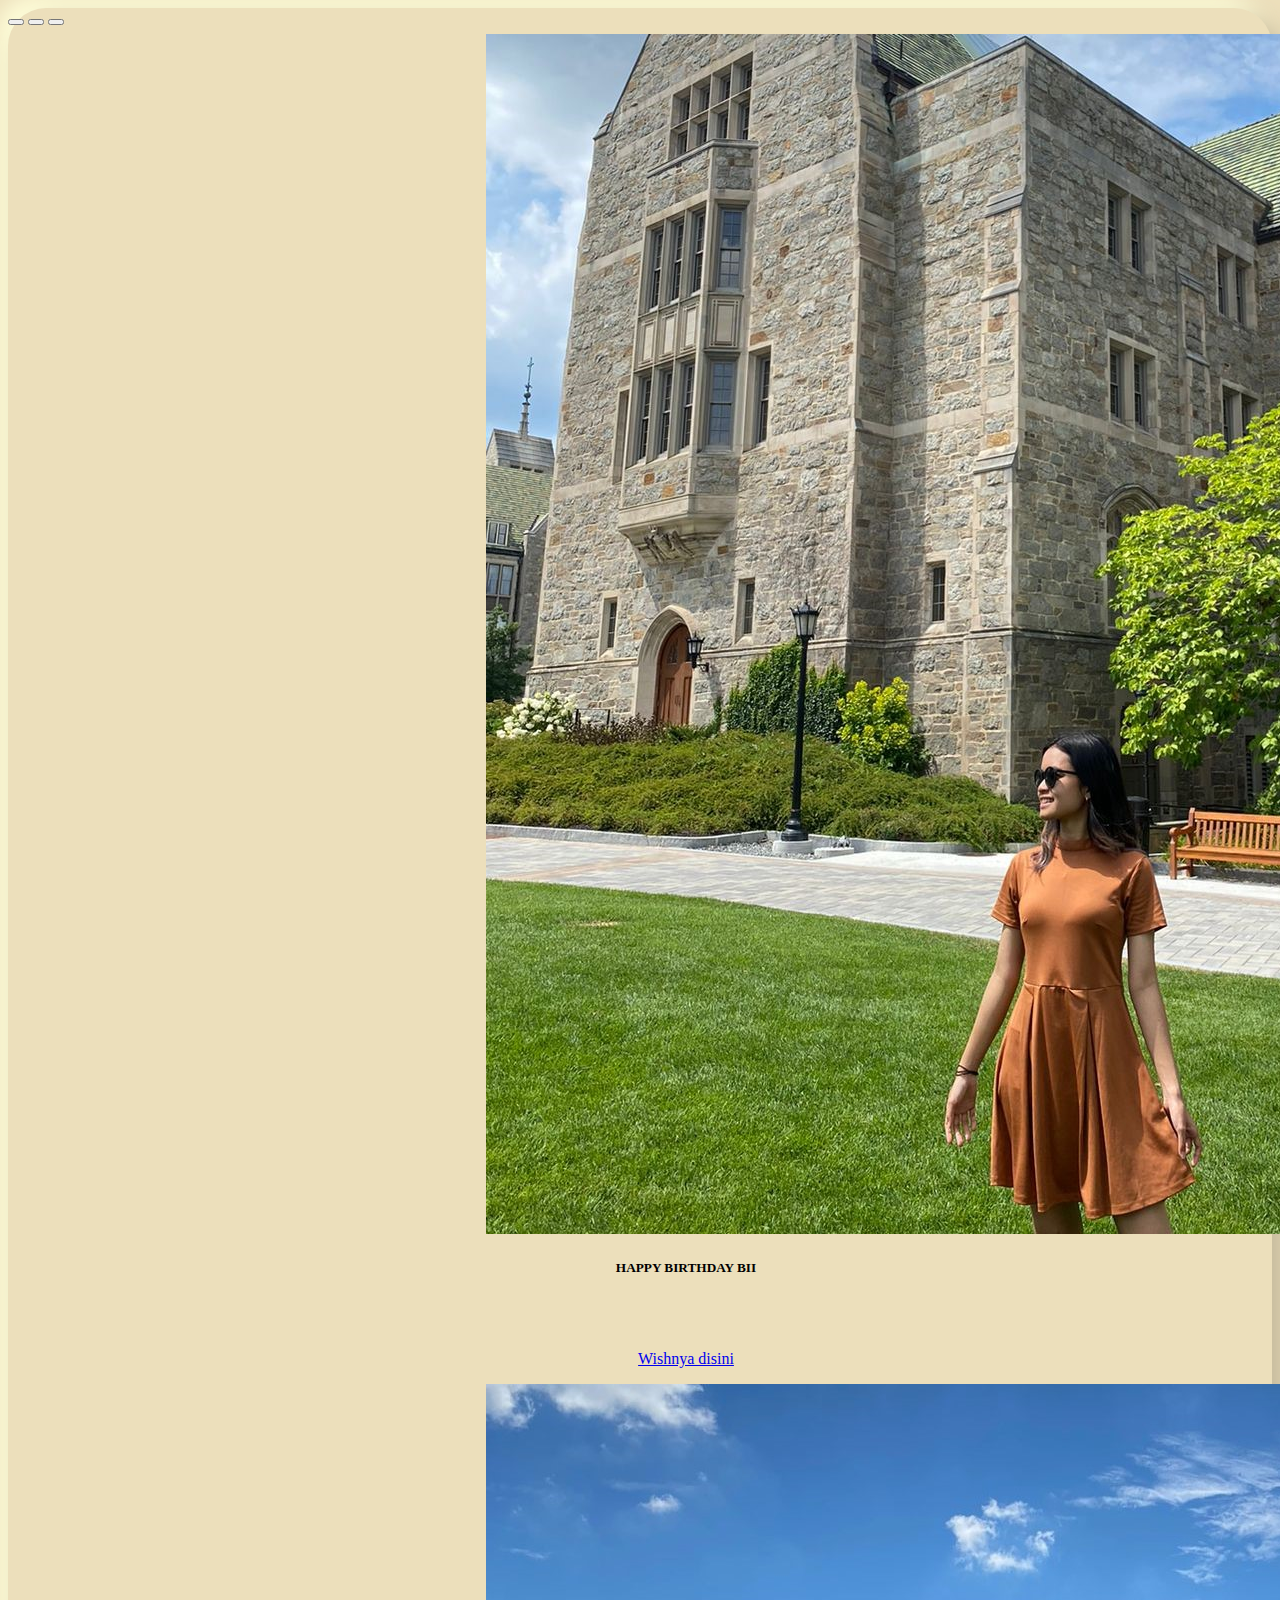
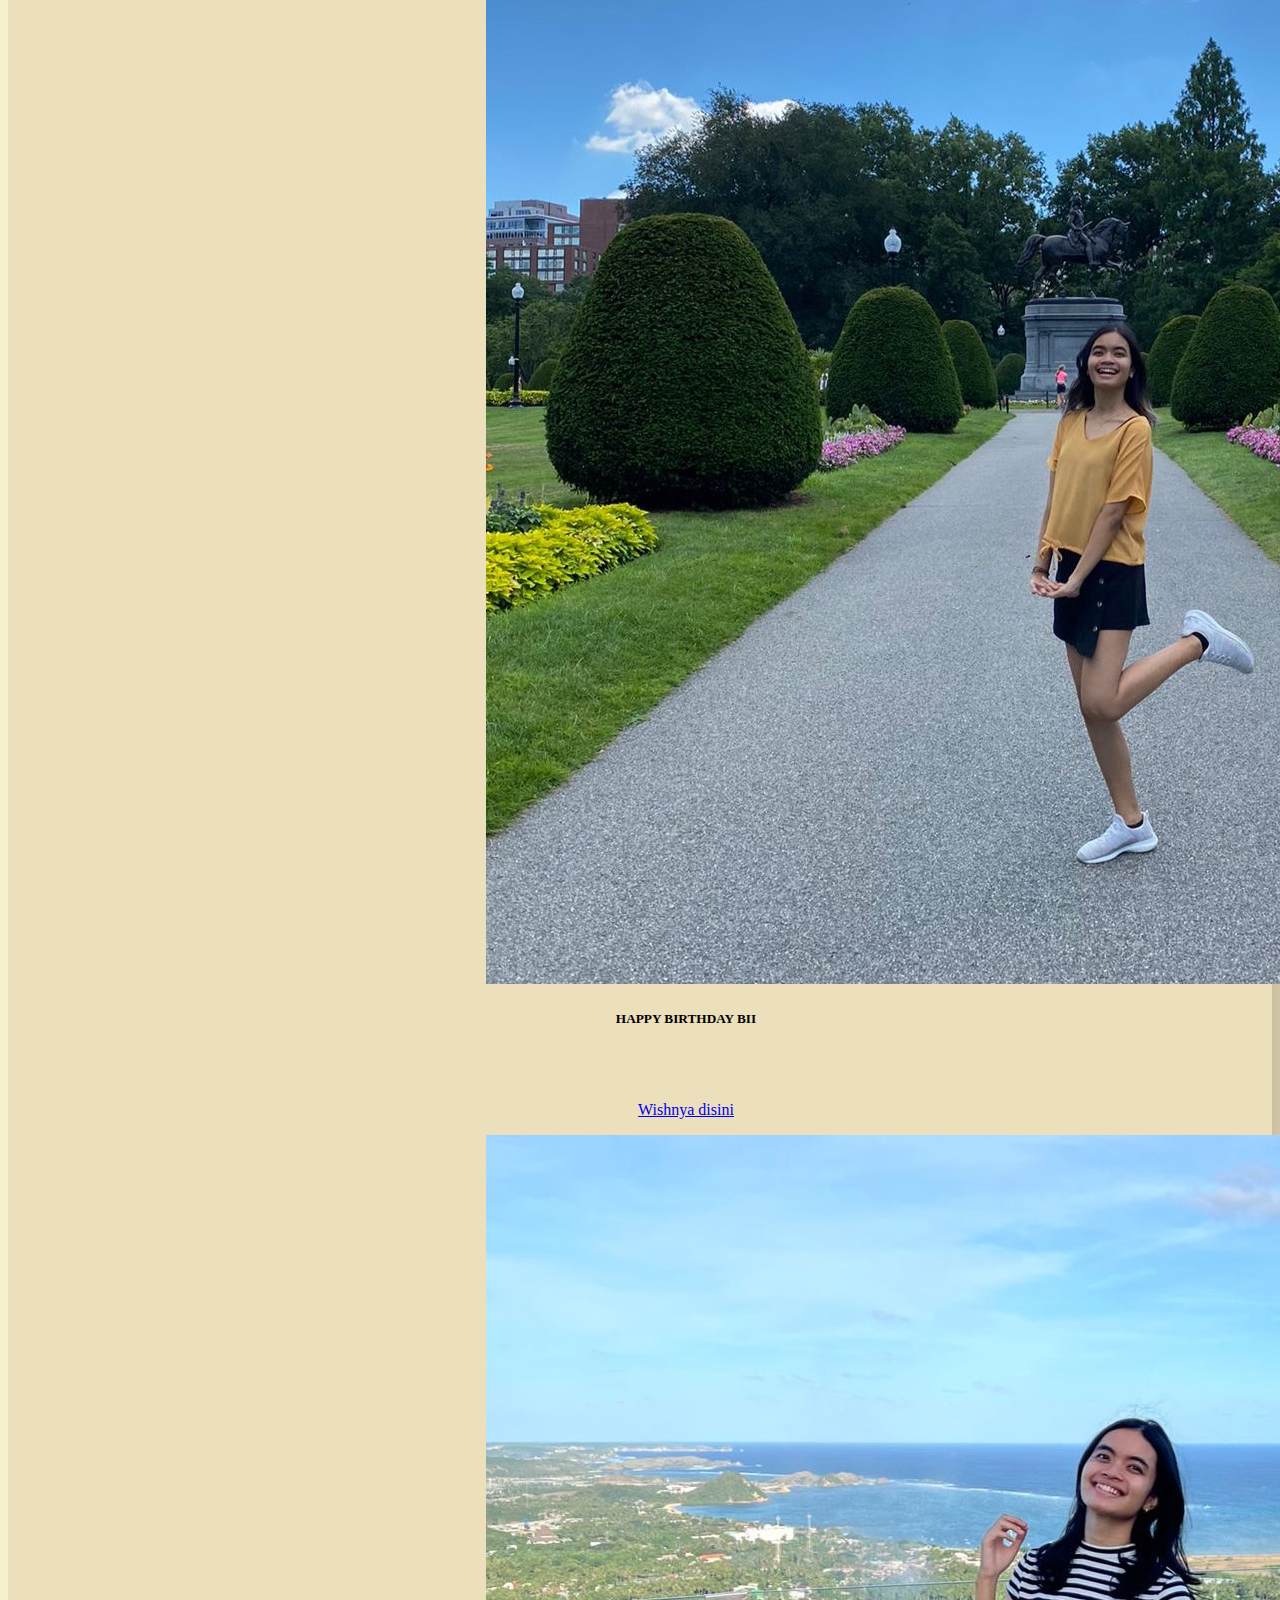
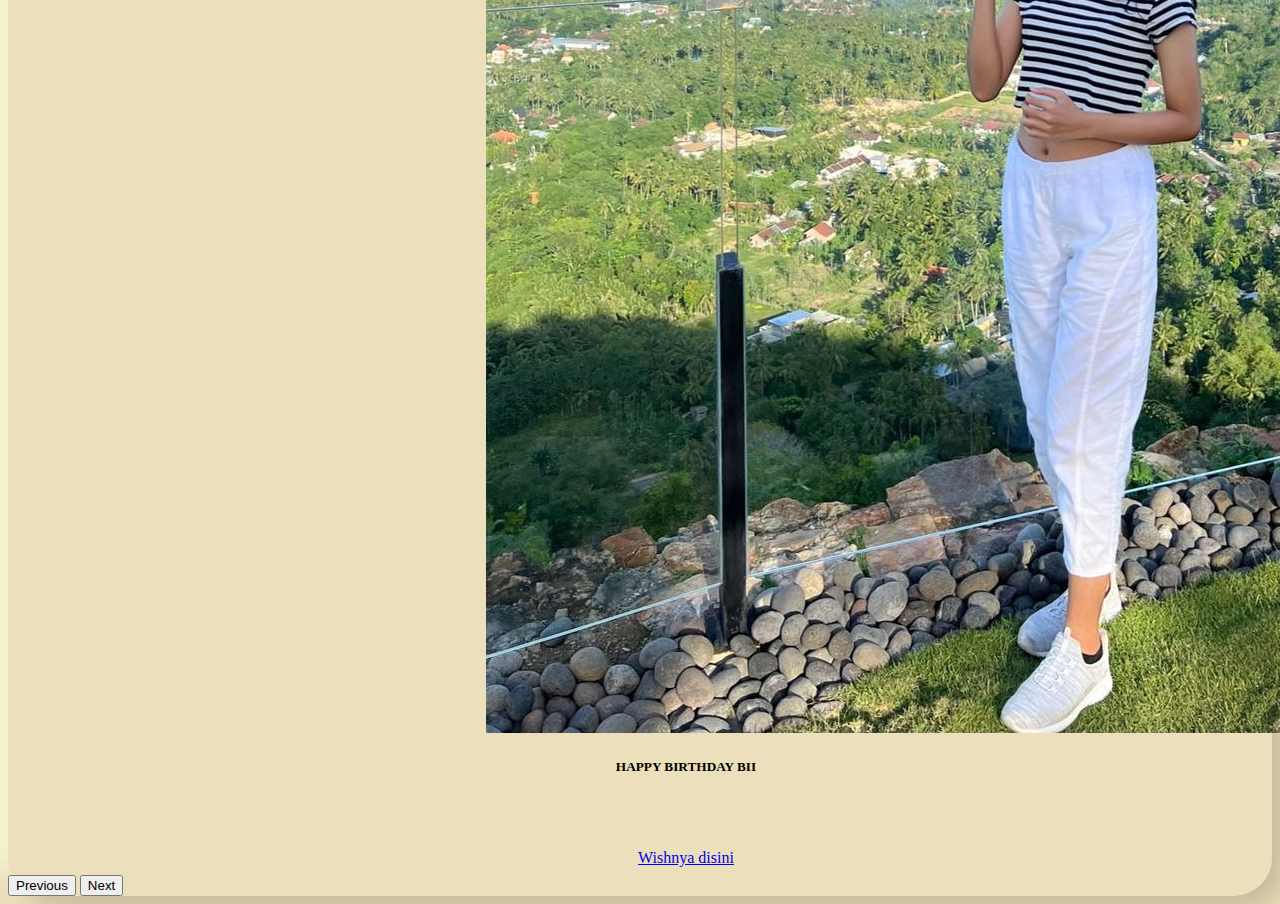
<file: index.html>
<!doctype html>
<html lang="en">
  <head>
    <meta charset="utf-8">
    <meta name="viewport" content="width=device-width, initial-scale=1">
    <title>Birthday</title>
    <link href="https://cdn.jsdelivr.net/npm/bootstrap@5.2.2/dist/css/bootstrap.min.css" rel="stylesheet" integrity="sha384-Zenh87qX5JnK2Jl0vWa8Ck2rdkQ2Bzep5IDxbcnCeuOxjzrPF/et3URy9Bv1WTRi" crossorigin="anonymous">
    <link rel="stylesheet" href="ultahbii2.css">
    <!-- <link rel="stylesheet" href="ultahbii.css"> -->
  </head>
  <body>
    <div id="carouselExampleIndicators" class="carousel slide" data-bs-ride="true">
      <div class="carousel-indicators">
        <button type="button" data-bs-target="#carouselExampleIndicators" data-bs-slide-to="0" class="active" aria-current="true" aria-label="Slide 1"></button>
        <button type="button" data-bs-target="#carouselExampleIndicators" data-bs-slide-to="1" aria-label="Slide 2"></button>
        <button type="button" data-bs-target="#carouselExampleIndicators" data-bs-slide-to="2" aria-label="Slide 3"></button>
      </div>
      <div class="carousel-inner">
        <div class="carousel-item active">
          <div class="cardslide">
            <div class="card">
              <img src="bii1.1.jpeg" class="card-img-top" alt="biii1.jpeg">
              <div class="card-body">
                <h5 class="card-title">HAPPY BIRTHDAY BII</h5>
                <p class="card-text"><br><br></p>
                <a href="ultahbii.html" class="btn btn-primary">Wishnya disini</a>
              </div>
            </div>
          </div>
        </div>
        <div class="carousel-item">
          <div class="cardslide">
            <div class="card">
              <img src="bii1.2.jpeg" class="card-img-top" alt="biii1.jpeg">
              <div class="card-body">
                <h5 class="card-title">HAPPY BIRTHDAY BII</h5>
                <p class="card-text"><br><br></p>
                <a href="ultahbii.html" class="btn btn-primary">Wishnya disini</a>
              </div>
            </div>
          </div>
        </div>
        <div class="carousel-item">
          <div class="cardslide">
            <div class="card">
              <img src="bii1.3.jpeg" class="card-img-top" alt="biii1.jpeg">
              <div class="card-body">
                <h5 class="card-title">HAPPY BIRTHDAY BII</h5>
                <p class="card-text"><br><br></p>
                <a href="ultahbii.html" class="btn btn-primary">Wishnya disini</a>
              </div>
            </div>
          </div>
        </div>
      </div>
      <button class="carousel-control-prev" type="button" data-bs-target="#carouselExampleIndicators" data-bs-slide="prev">
        <span class="carousel-control-prev-icon" aria-hidden="true"></span>
        <span class="visually-hidden">Previous</span>
      </button>
      <button class="carousel-control-next" type="button" data-bs-target="#carouselExampleIndicators" data-bs-slide="next">
        <span class="carousel-control-next-icon" aria-hidden="true"></span>
        <span class="visually-hidden">Next</span>
      </button>
    </div>
    <script src="https://cdn.jsdelivr.net/npm/bootstrap@5.2.2/dist/js/bootstrap.bundle.min.js" integrity="sha384-OERcA2EqjJCMA+/3y+gxIOqMEjwtxJY7qPCqsdltbNJuaOe923+mo//f6V8Qbsw3" crossorigin="anonymous"></script>
  </body>
</html>
</file>
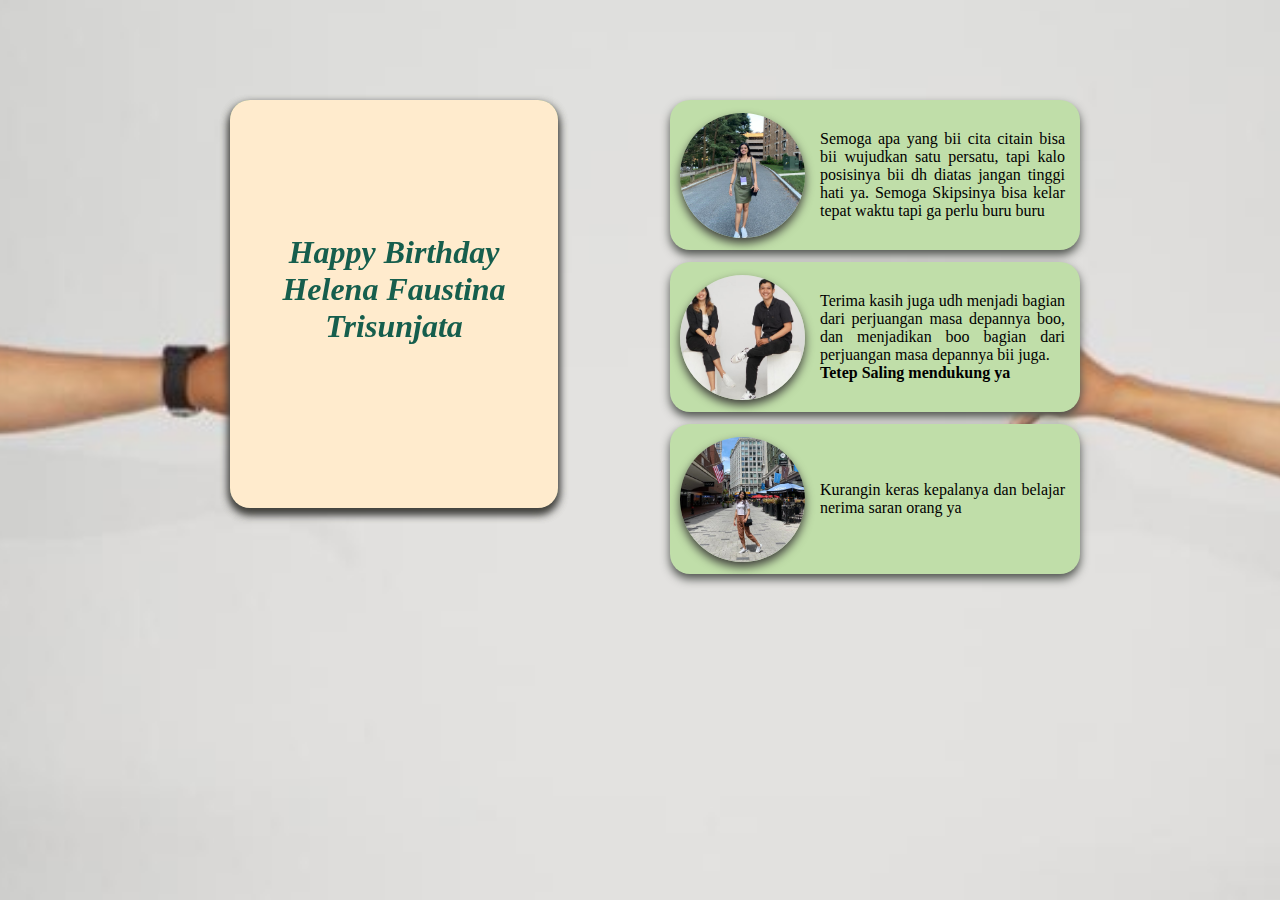
<file: ultahbii.html>
<!DOCTYPE html>
<html>
  <head>
    <meta charset="UTF-8">
    <meta http-equiv="X-UA-Compatible" content="IE=edge">
    <meta name="viewport" content="width=device-width, initial-scale=1.0">
    <title>Happy Birthday Bii</title>
    <link rel="stylesheet" href="ultahbii.css">
  </head>
  <body>
    <div class="container">
      <div class="card">
        <div class="outside">
          <h1>Happy Birthday Helena Faustina Trisunjata</h1>
        </div>
        <div class="inside">
          <img src="biii3.jpeg" alt="" width="275px">
          <h3>Orang yang mandiri, keras kepala, idealisnya tinggi, introvert + wibu, dari luar keliatan dingin tapi hatinya sangat baik, cita citanya jadi sugar mommy</h3>
        </div>
      </div>
      <div class="block">
        <div class="frames frame1">
          <img src="biii4.jpeg" alt="ayang2" width="200px">
          <p>Semoga apa yang bii cita citain bisa bii wujudkan satu persatu, tapi kalo posisinya bii dh diatas jangan tinggi hati ya. Semoga Skipsinya bisa kelar tepat waktu tapi ga perlu buru buru</p>
        </div>
        <div class="frames frame2">
          <img src="biiboo1.jpeg" alt="ayang3" width="200px">
          <p>Terima kasih juga udh menjadi bagian dari perjuangan masa depannya boo, dan menjadikan boo bagian dari perjuangan masa depannya bii juga. <br><b>Tetep Saling mendukung ya</b></p>
        </div>
        <div class="frames frame3">
          <img src="biii2.jpeg" alt="ayang4" width="200px">
          <p>Kurangin keras kepalanya dan belajar nerima saran orang ya</p>
        </div>
      </div>
    </div>
  </body>
</html>
</file>
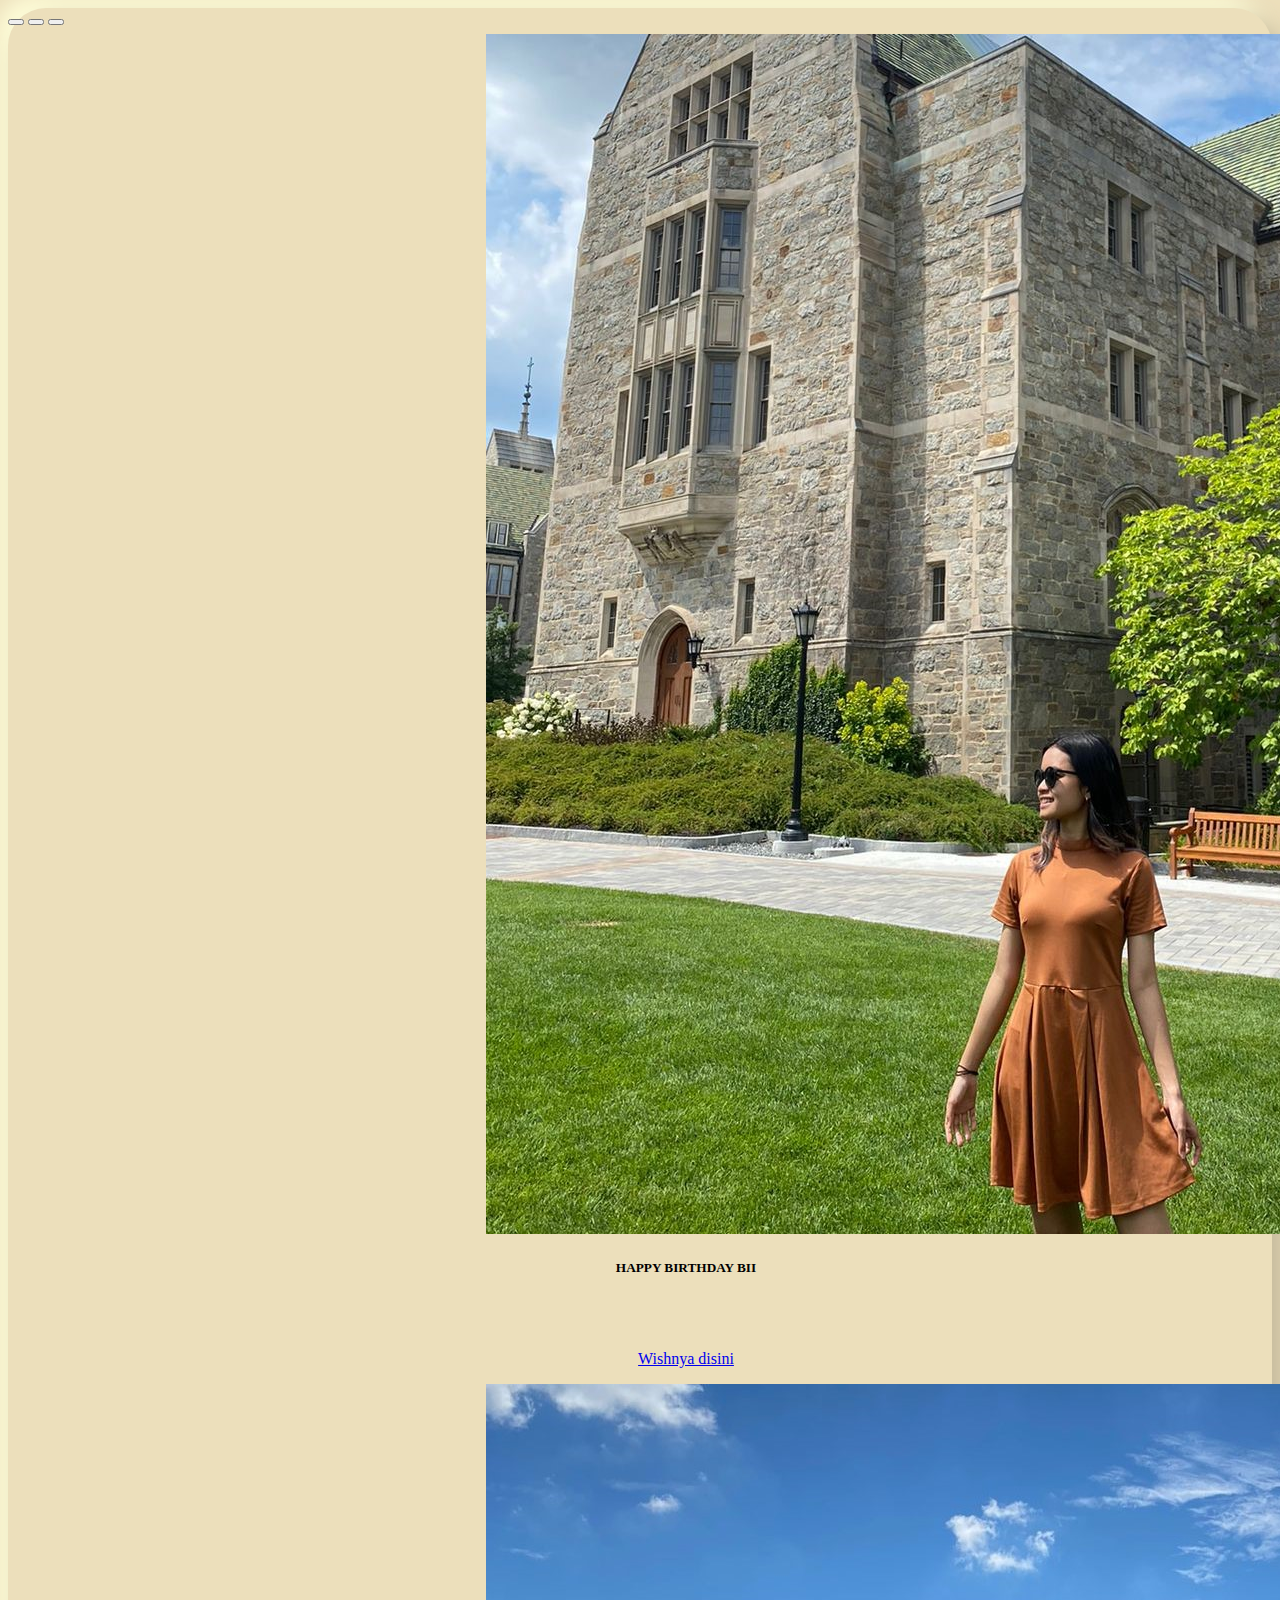
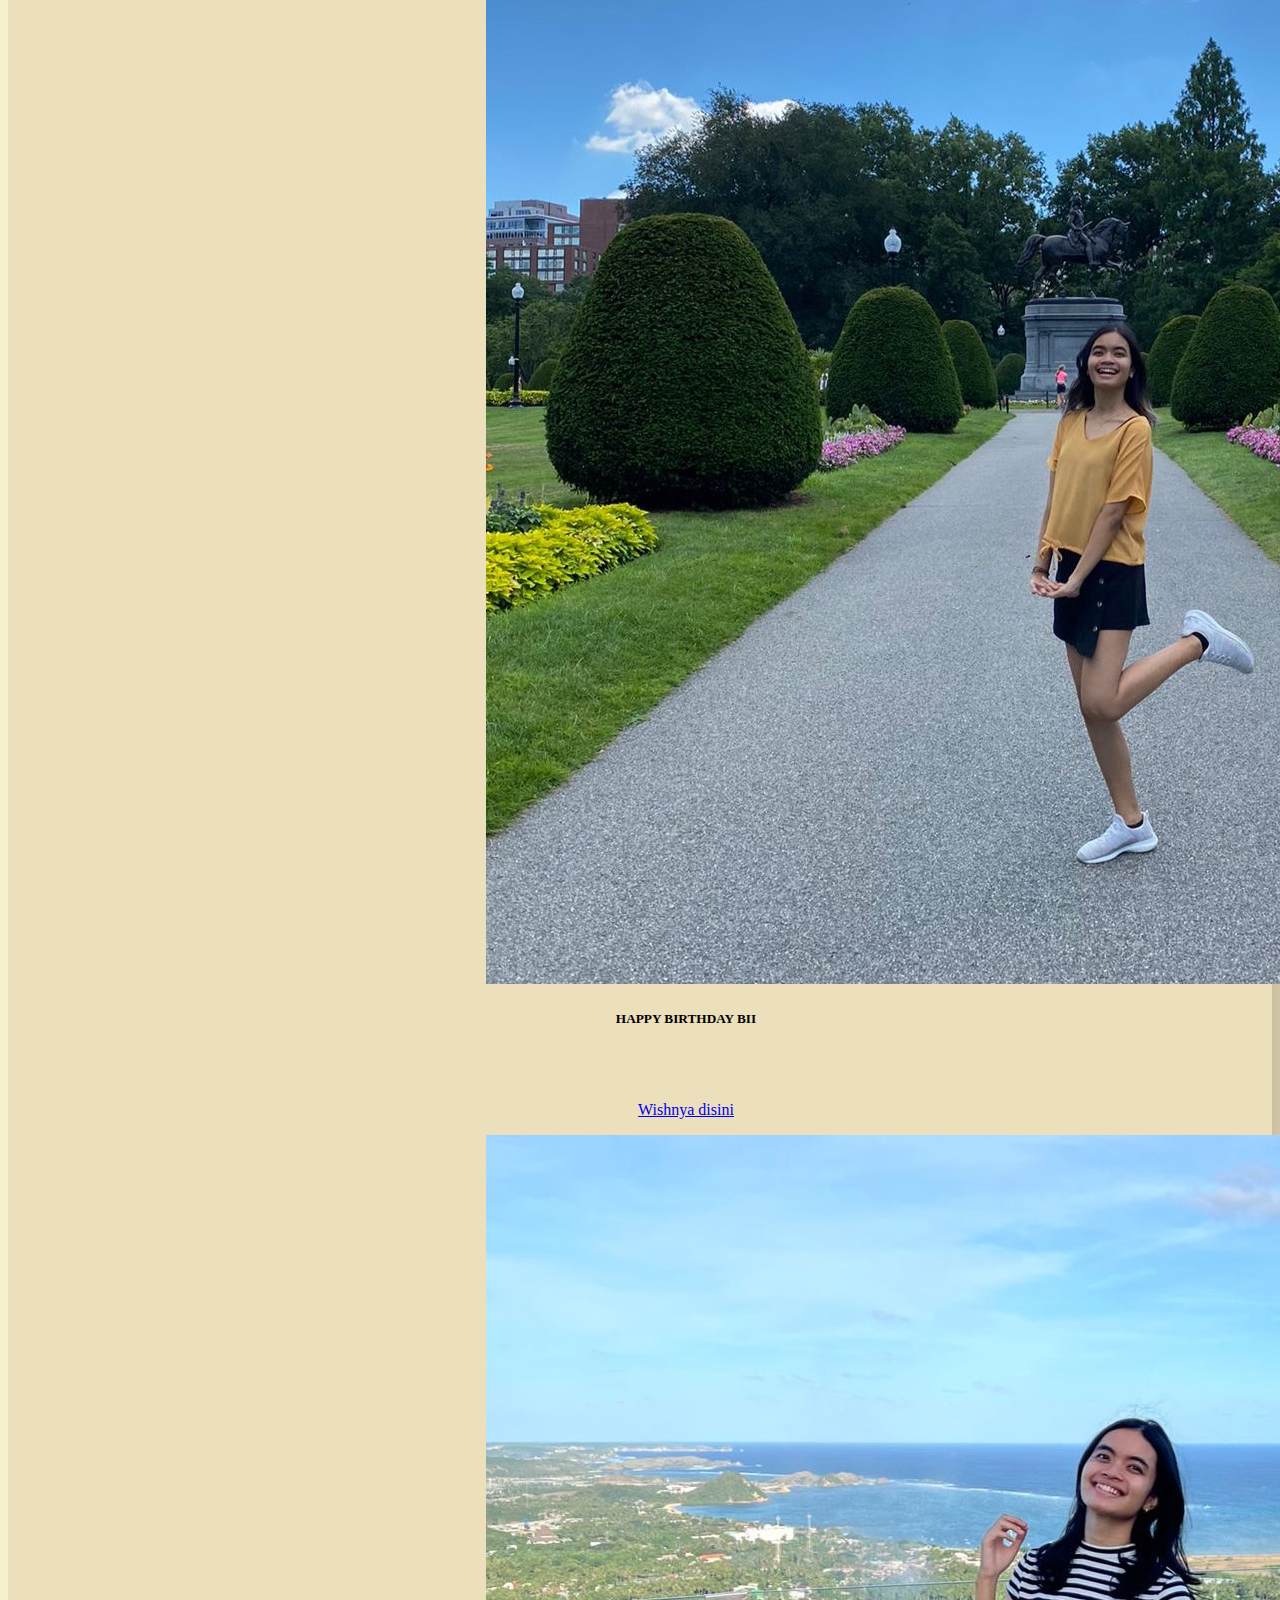
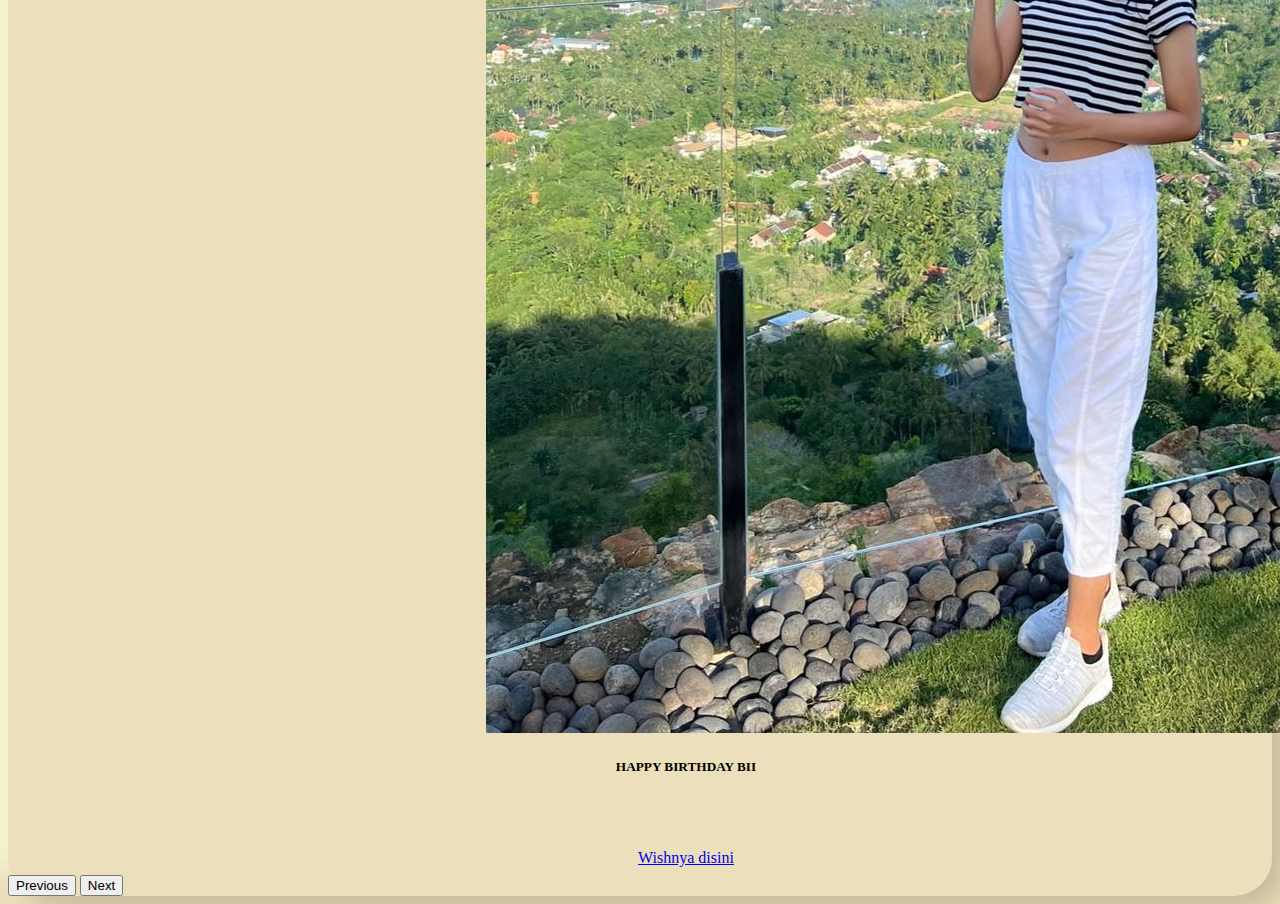
<file: ultahbii2.html>
<!doctype html>
<html lang="en">
  <head>
    <meta charset="utf-8">
    <meta name="viewport" content="width=device-width, initial-scale=1">
    <title>Birthday</title>
    <link href="https://cdn.jsdelivr.net/npm/bootstrap@5.2.2/dist/css/bootstrap.min.css" rel="stylesheet" integrity="sha384-Zenh87qX5JnK2Jl0vWa8Ck2rdkQ2Bzep5IDxbcnCeuOxjzrPF/et3URy9Bv1WTRi" crossorigin="anonymous">
    <link rel="stylesheet" href="ultahbii2.css">
    <!-- <link rel="stylesheet" href="ultahbii.css"> -->
  </head>
  <body>
    <div id="carouselExampleIndicators" class="carousel slide" data-bs-ride="true">
      <div class="carousel-indicators">
        <button type="button" data-bs-target="#carouselExampleIndicators" data-bs-slide-to="0" class="active" aria-current="true" aria-label="Slide 1"></button>
        <button type="button" data-bs-target="#carouselExampleIndicators" data-bs-slide-to="1" aria-label="Slide 2"></button>
        <button type="button" data-bs-target="#carouselExampleIndicators" data-bs-slide-to="2" aria-label="Slide 3"></button>
      </div>
      <div class="carousel-inner">
        <div class="carousel-item active">
          <div class="cardslide">
            <div class="card">
              <img src="bii1.1.jpeg" class="card-img-top" alt="biii1.jpeg">
              <div class="card-body">
                <h5 class="card-title">HAPPY BIRTHDAY BII</h5>
                <p class="card-text"><br><br></p>
                <a href="ultahbii.html" class="btn btn-primary">Wishnya disini</a>
              </div>
            </div>
          </div>
        </div>
        <div class="carousel-item">
          <div class="cardslide">
            <div class="card">
              <img src="bii1.2.jpeg" class="card-img-top" alt="biii1.jpeg">
              <div class="card-body">
                <h5 class="card-title">HAPPY BIRTHDAY BII</h5>
                <p class="card-text"><br><br></p>
                <a href="ultahbii.html" class="btn btn-primary">Wishnya disini</a>
              </div>
            </div>
          </div>
        </div>
        <div class="carousel-item">
          <div class="cardslide">
            <div class="card">
              <img src="bii1.3.jpeg" class="card-img-top" alt="biii1.jpeg">
              <div class="card-body">
                <h5 class="card-title">HAPPY BIRTHDAY BII</h5>
                <p class="card-text"><br><br></p>
                <a href="ultahbii.html" class="btn btn-primary">Wishnya disini</a>
              </div>
            </div>
          </div>
        </div>
      </div>
      <button class="carousel-control-prev" type="button" data-bs-target="#carouselExampleIndicators" data-bs-slide="prev">
        <span class="carousel-control-prev-icon" aria-hidden="true"></span>
        <span class="visually-hidden">Previous</span>
      </button>
      <button class="carousel-control-next" type="button" data-bs-target="#carouselExampleIndicators" data-bs-slide="next">
        <span class="carousel-control-next-icon" aria-hidden="true"></span>
        <span class="visually-hidden">Next</span>
      </button>
    </div>
    <script src="https://cdn.jsdelivr.net/npm/bootstrap@5.2.2/dist/js/bootstrap.bundle.min.js" integrity="sha384-OERcA2EqjJCMA+/3y+gxIOqMEjwtxJY7qPCqsdltbNJuaOe923+mo//f6V8Qbsw3" crossorigin="anonymous"></script>
  </body>
</html>
</file>
<file: ultahbii2.css>
body{
    border-radius: 38px;
background: #ecdfbb;
box-shadow:  12px 12px 23px #c4b99b,
             -12px -12px 23px #ffffdb;
}
.cardslide{
    display: flex;
    position: inherit;
    margin-left: 470px;
    width: 1200px;
}
.card{
    margin: 0.5rem;
    width: calc(100%/3);
    text-align: center;
}
.card p{
    text-align: justify;
}
</file>
<file: ultahbii.css>
*{
    padding: 0;
    margin: 0;
    font-family: serif;
}
body{
    height: 100vh;
    background: url(biiboo4.jpeg);
    background-position: center;
    background-repeat: no-repeat;
    background-size: cover;
}
/* linear-gradient(to right,#bdc3c7 , #2c3e50)  */
.container{
    perspective: 1000px;
}
.card{
    width: 280px;
    height: 360px;
    position: absolute;
    top: 100px;
    left: 230px;
    transition: 2s;
    transform-style: preserve-3d;
}
.card :hover{
    transform: rotateY(180deg);
}
.block{
    position: absolute;
    top: 100px;
    right: 200px;
}
.outside,.inside{
    width: 100%;
    height: 100%;
    border-radius: 20px;
    text-align: center;
    padding: 1.5rem;
}
.outside{
    background-color: blanchedalmond;
    box-shadow: 0 5px 10px rgb(65, 65, 61);
    position: absolute;
    backface-visibility: hidden;
}
.outside h1{
    font-size: 2rem;
    font-weight: bold;
    color: rgb(22, 94, 77);
    margin-top: 110px;
    font-style: italic;
    
}
.inside{
    background-color:#a3cb8f ;
    box-shadow: 0px 5px 10px rgb(65, 65, 61);
    /* transform: rotateY(180deg); */
}
.inside h3{
    font-size: 1.0rem;
    font-weight: bold;
    margin-top: 10px;
    text-align: justify;
    /* transform: rotateY(180deg); */
}
.frames{
    background-color: #c0dea9;
    margin-bottom: 12px;
    width: 410px;
    height: 150px;
    border-radius: 20px;
    box-shadow: 0 5px 10px #4f534e;
    display: flex;
    align-items: center;
    justify-content: space-around;
}
.frames img{
    margin-left: 10px;
    width: 125px;
    height: 125px;
    border-radius: 50%;
    box-shadow: 0 5px 10px rgb(65, 65, 61);
}
.frames p{
    text-align: justify;
    margin-left: 15px;
    margin-right: 15px;
}
</file>
